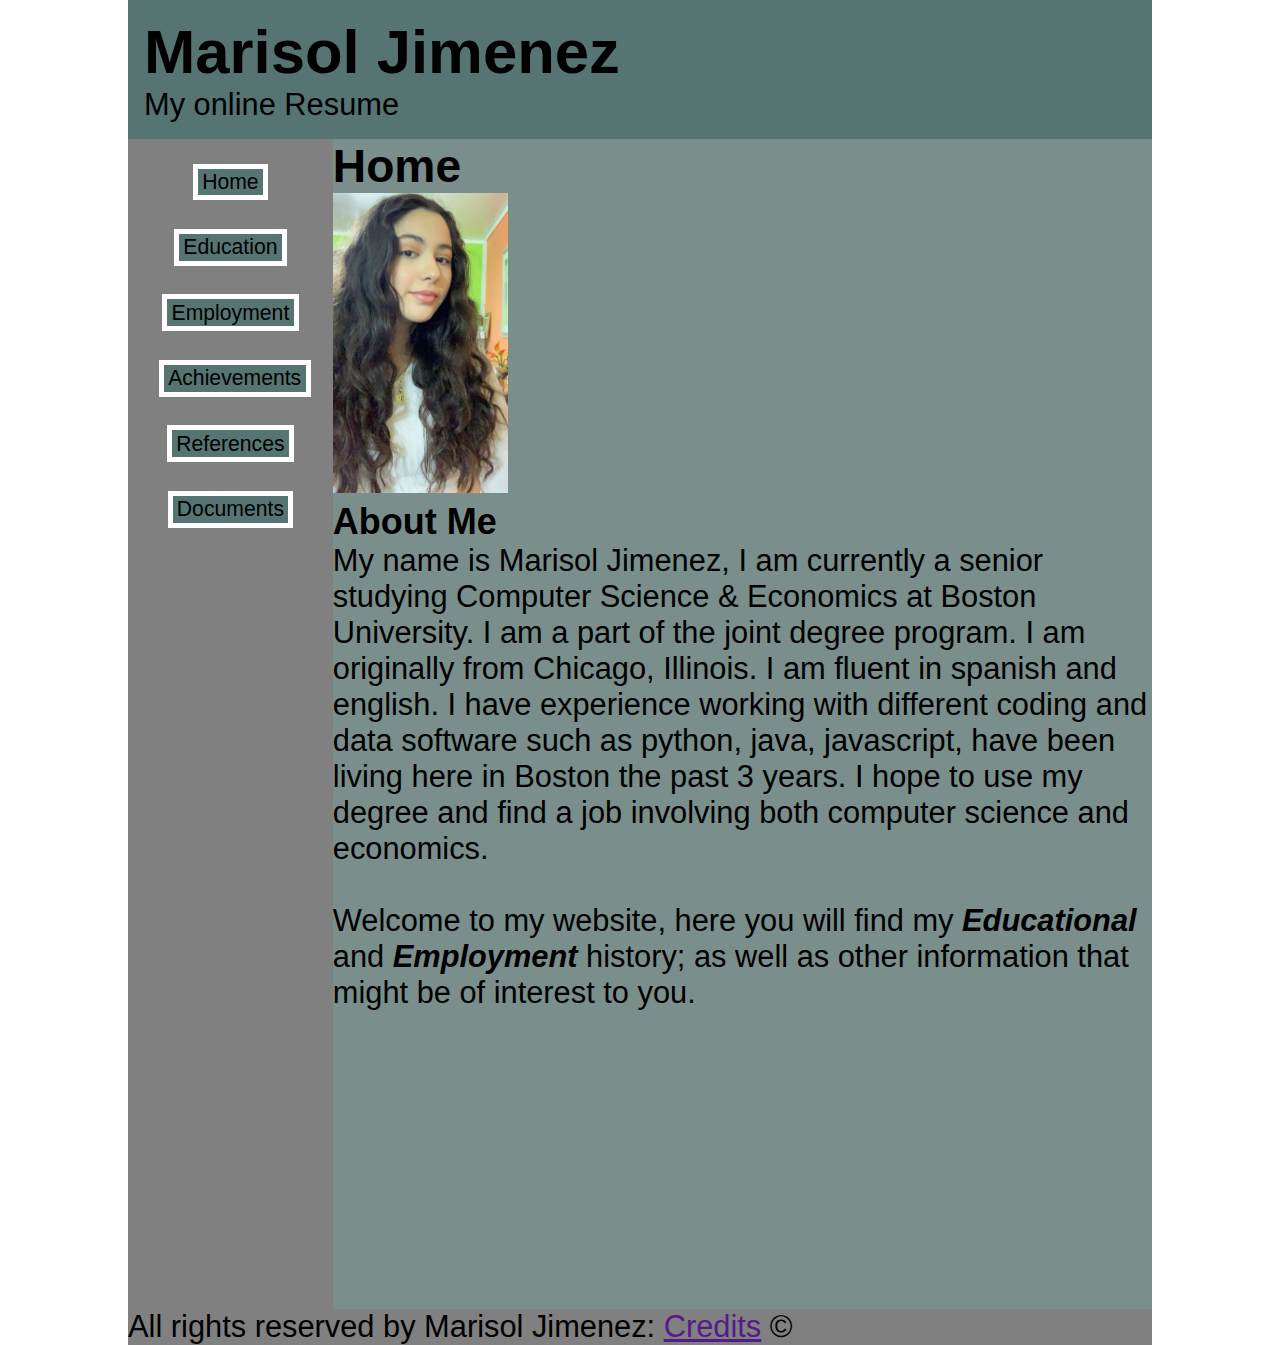
<file: index.html>
<!DOCTYPE html>
<html lang="en">
    <head>
        <meta charset="UTF-8">
        <meta name="viewport" content = "width=device-width, initial-scale=1.0">
        <meta name="description" content="A website showcasing Marisol Jimenez's Online Resume">
        <link rel="stylesheet" type="text/css" href="mp-1.css">
        <title>Home | Resume</title>
    </head>
    <body>
        <div id="page-wrapper">
            <div class="ind">
            <header>
                    <h1>Marisol Jimenez</h1>
                    <p> My online Resume</p>

            </header>
            <div id="container">
                <nav>
                    <ul class="list">
                        <li><a href="index.html">Home</a></li>
                        <li><a href="education.html">Education</a></li>
                        <li><a href="employment.html">Employment</a></li>
                        <li><a href="achievements.html">Achievements</a></li>
                        <li><a href="references.html">References</a></li>
                        <li><a href="projects.html">Documents</a></li>

                    </ul>

                </nav>

                <main>
                    <h2><b>Home</b></h2>
                        <img src="profile-pic.jpg" alt="profile pic">



                    <h3>About Me</h3>
                    <p> My name is Marisol Jimenez, I am currently a senior studying Computer Science & Economics at Boston University.
                        I am a part of the joint degree program. I am originally from Chicago, Illinois. I am fluent in spanish and english.
                        I have experience working with different coding and data software such as python, java, javascript,  have been living here in
                        Boston the past 3 years. I hope to use my degree and find a job involving both
                        computer science and economics.</p>
                        <br>
                    <p>
                        Welcome to my website, here you will find my <b><i>Educational</i></b> and
                        <b><i>Employment</i></b> history; as well as other information that might be of interest to you.
                    </p>
                </main>

            </div>
            <footer>
                <p>All rights reserved by Marisol Jimenez: <a href="">Credits</a> &#169;</p>
            </footer>
        </div>
        </div>
    </body>

</html>
</file>
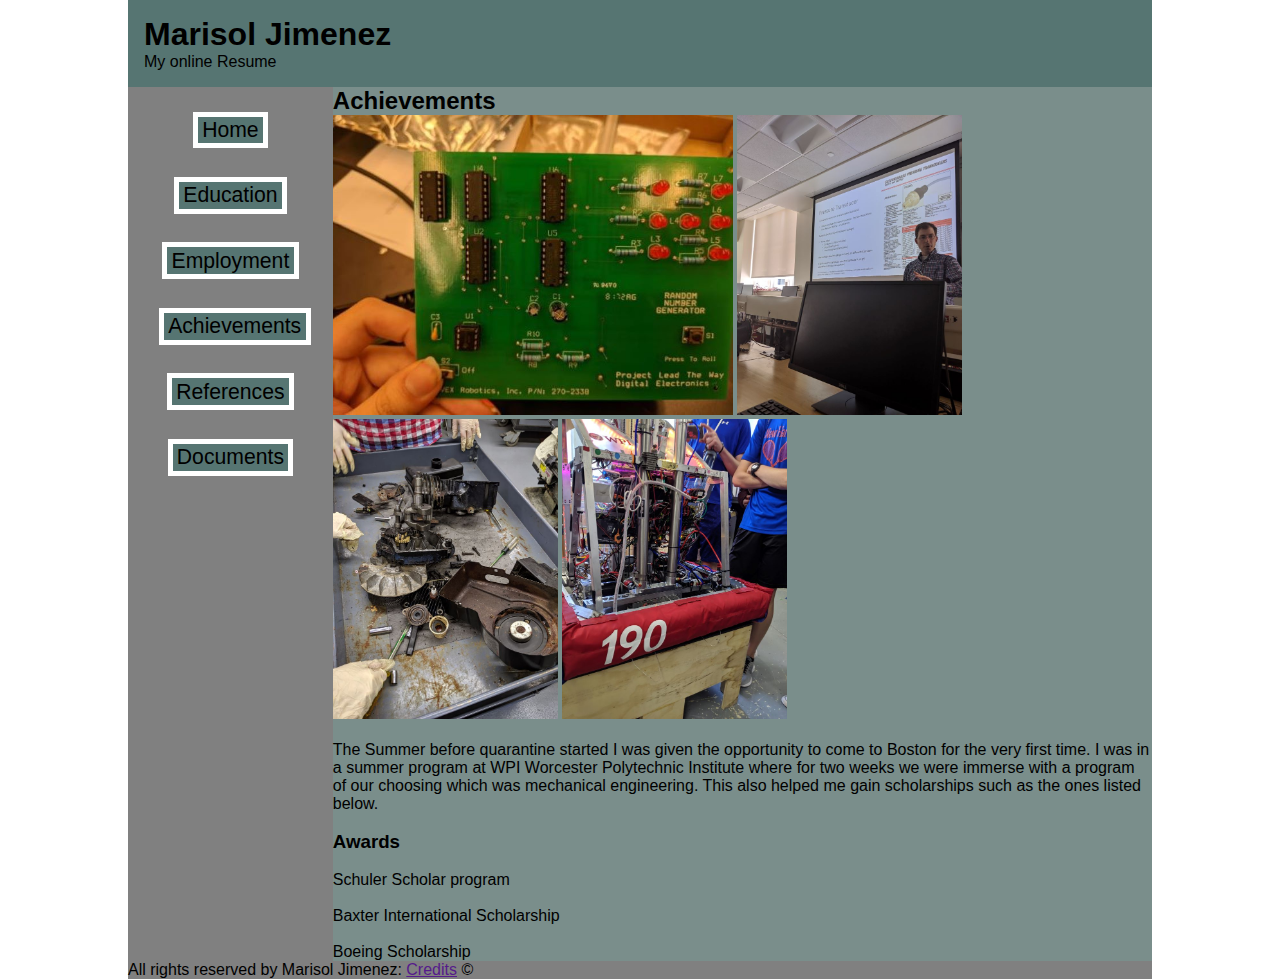
<file: achievements.html>
<!DOCTYPE html>
<html lang="en">
    <head>
        <meta charset="UTF-8">
        <meta name="viewport" content="width=device-width, initial-scale=1.0">
        <meta name="description" content="A website showcasing Marisol Jimenez's Online Resume">
        <link rel="stylesheet" type="text/css" href="achievments.css">
        <title>Home | Resume</title>
    </head>
    <body>
        <div id="page-wrapper">
            <header>
                <h1>Marisol Jimenez</h1>
                <p> My online Resume</p>

            </header>
            <div id="container">
                <nav>
                    <ul class="list">
                        <li><a href="index.html">Home</a></li>
                        <li><a href="education.html">Education</a></li>
                        <li><a href="employment.html">Employment</a></li>
                        <li><a href="achievements.html">Achievements</a></li>
                        <li><a href="references.html">References</a></li>
                        <li><a href="projects.html">Documents</a></li>

                    </ul>

                </nav>

                <main>
                    <h2><b>Achievements</b></h2>
                    <div id="pictures">
                        <img src="breadboard.jpg" alt="logo pic">
                        <img src="class.jpg" alt="class pic">
                        <br>
                        <img src="engine.jpg" alt="engine pic">
                        <img src="robot.jpg" alt="robot pic">
                    </div>
                    <br>
                    <p>
                        The Summer before quarantine started I was given the opportunity to come to Boston for the very first
                        time.
                        I was in a summer program at WPI Worcester Polytechnic Institute where for two weeks we were immerse
                        with
                        a program of our choosing which was mechanical engineering. This also helped me gain scholarships
                        such
                        as the ones listed below.
                    </p>
                    <br>

                    <h3>Awards</h3>
                    <br>
                    <p> Schuler Scholar program</p>
                    <br>
                    <p> Baxter International Scholarship </p>
                    <br>
                    <p>Boeing Scholarship</p>

                </main>

            </div>
            <footer>
                <p>All rights reserved by Marisol Jimenez: <a href="">Credits</a> &#169;</p>
            </footer>

        </div>
    </body>

</html>
</file>
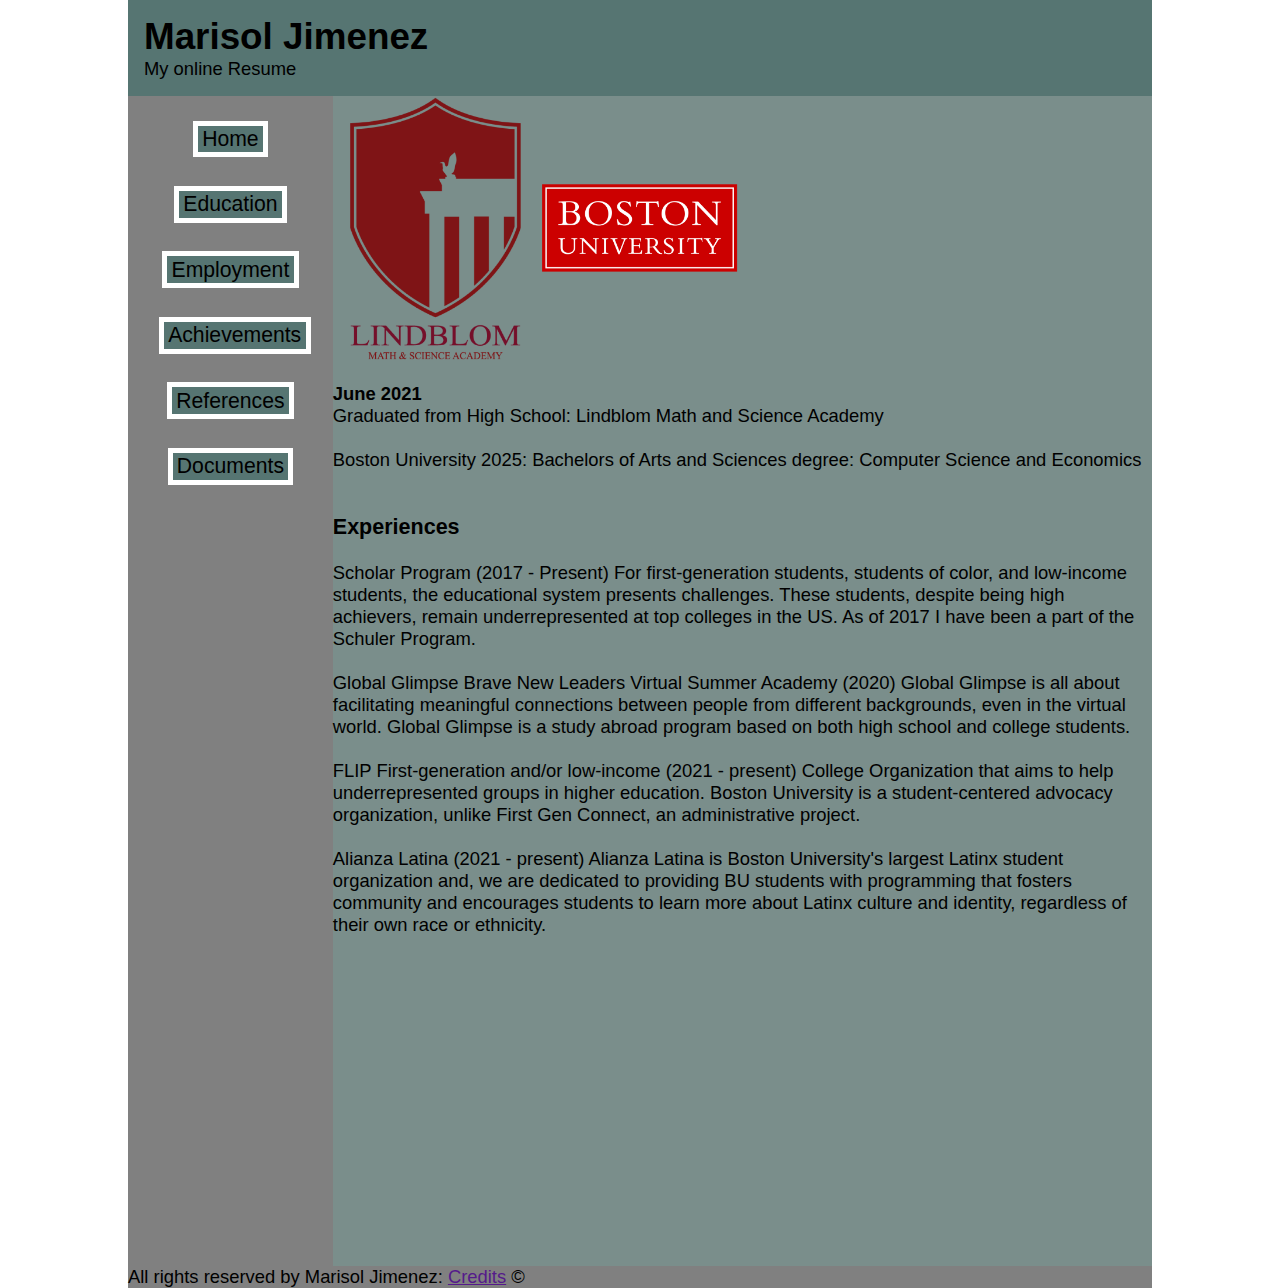
<file: education.html>
<!DOCTYPE html>
<html lang="en">
<head>
    <meta charset="UTF-8">
    <meta name="viewport" content = "width=device-width, initial-scale=1.0">
    <meta name="description" content="A website showcasing Marisol Jimenez's Online Resume">
    <link rel="stylesheet" type="text/css" href="mp-1.css">
    <title>Home | Resume</title>
</head>
<body>
<div id="page-wrapper">
    <div class="edu">
    <header>
        <h1>Marisol Jimenez</h1>
        <p> My online Resume</p>

    </header>

    <div id="container">
        <nav>
            <ul class="list">
                <li><a href="index.html">Home</a></li>
                <li><a href="education.html">Education</a></li>
                <li><a href="employment.html">Employment</a></li>
                <li><a href="achievements.html">Achievements</a></li>
                <li><a href="references.html">References</a></li>
                <li><a href="projects.html">Documents</a></li>

            </ul>

        </nav>


        <main>
            <h2><b></b></h2>

            <div class="images">
                <img src="logo.png" alt="logo pic">
                <img src="boston-university.png" alt="school logo">
            </div>
            <br>
            <p> <b>June 2021</b> </p>
            <p> Graduated from High School: Lindblom Math and Science Academy </p>
            <br>
            <p> Boston University 2025: Bachelors of Arts and Sciences degree: Computer Science and Economics </p>
            <br>
            <br>

            <h3> Experiences</h3>
            <br>
            <p> Scholar Program (2017 - Present) For first-generation students, students of color, and low-income students,
                the educational system presents challenges. These students, despite being high achievers, remain underrepresented
                at top colleges in the US. As of 2017 I have been a part of the Schuler Program.</p>
            <br>
            <p> Global Glimpse Brave New Leaders Virtual Summer Academy (2020) Global Glimpse is all about facilitating
                meaningful connections between people from different backgrounds, even in the virtual world. Global Glimpse
                is a study abroad program based on both high school and college students. </p>
            <br>
            <p> FLIP First-generation and/or low-income (2021 - present) College Organization that aims to help underrepresented
                groups in higher education. Boston University is a student-centered advocacy organization, unlike First Gen Connect,
                an administrative project.</p>
            <br>

            <p>Alianza Latina (2021 - present) Alianza Latina is Boston University's largest Latinx student organization
                and, we are dedicated to providing BU students with programming that fosters community and encourages
                students to learn more about Latinx culture and identity, regardless of their own race or ethnicity.
            </p>



        </main>

    </div>
    <footer>
        <p>All rights reserved by Marisol Jimenez: <a href="">Credits</a> &#169;</p>
    </footer>
    </div>

</div>
</body>

</html>
</file>
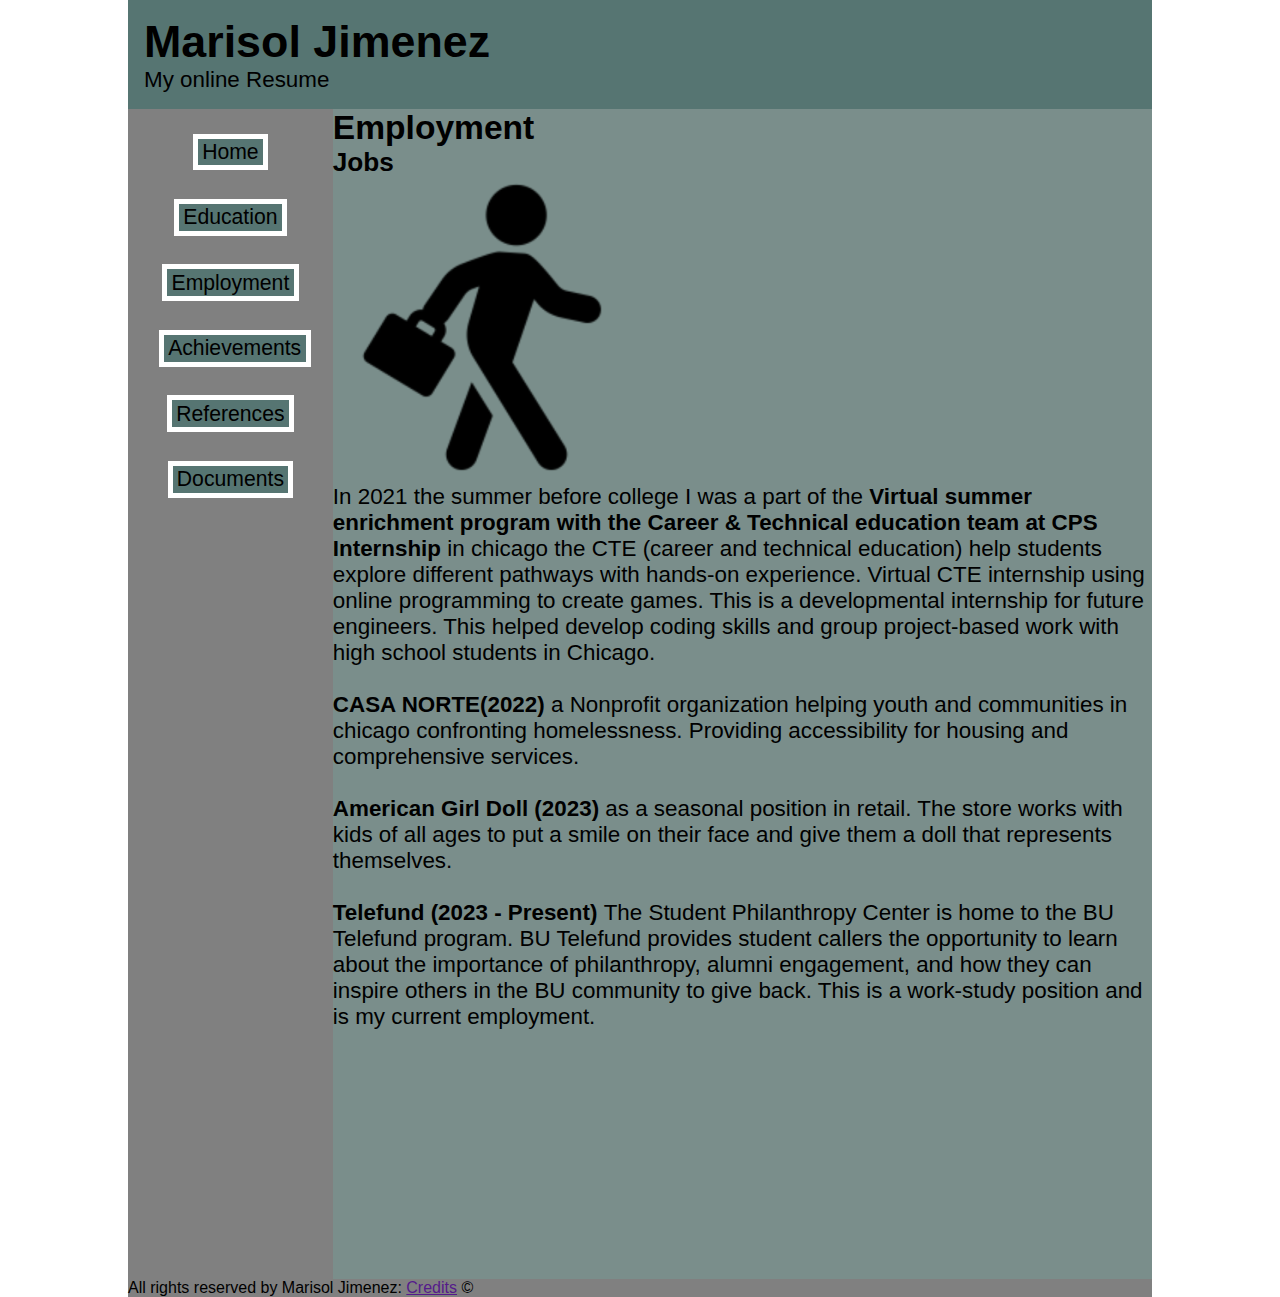
<file: employment.html>
<!DOCTYPE html>
<html lang="en">
<head>
    <meta charset="UTF-8">
    <meta name="viewport" content = "width=device-width, initial-scale=1.0">
    <meta name="description" content="A website showcasing Marisol Jimenez's Online Resume">
    <link rel="stylesheet" type="text/css" href="mp-1.css">
    <title>Home | Resume</title>
</head>
<body>
<div id="page-wrapper">
    <div class="employ">
    <header>
        <h1>Marisol Jimenez</h1>
        <p> My online Resume</p>

    </header>
    <div id="container">
        <nav>
            <ul class="list">
                <li><a href="index.html">Home</a></li>
                <li><a href="education.html">Education</a></li>
                <li><a href="employment.html">Employment</a></li>
                <li><a href="achievements.html">Achievements</a></li>
                <li><a href="references.html">References</a></li>
                <li><a href="projects.html">Documents</a></li>

            </ul>

        </nav>

        <main>
            <h2><b>Employment</b></h2>

            <h3>Jobs</h3>
            <img src="job.png" alt="code pic">

            <p> In 2021 the summer before college I was a part of the <b>Virtual summer enrichment program with the
                Career & Technical education team at CPS Internship</b> in chicago the CTE (career and technical education)
                help students explore different pathways with hands-on experience. Virtual CTE internship using online
                programming to create games. This is a developmental internship for future engineers. This helped develop
                coding skills and group project-based work with high school students in Chicago.

            </p>
            <br>
            <p> <b>CASA NORTE(2022)</b> a Nonprofit organization helping youth and communities in chicago
                confronting homelessness. Providing accessibility for housing and comprehensive services.
            </p>
            <br>
            <p>
                <b>American Girl Doll (2023)</b> as a seasonal position in retail. The store works with kids of all
                ages to put a smile on their face and give them a doll that represents themselves.
            </p>

            <br>
            <p> <b>Telefund (2023 - Present) </b>  The Student Philanthropy Center is home to the BU Telefund program. BU
                Telefund provides student callers the opportunity to learn about the importance of philanthropy, alumni
                engagement, and how they can inspire others in the BU community to give back. This is a work-study
                position and is my current employment.
            </p>

        </main>

    </div>
    </div>
    <footer>
        <p>All rights reserved by Marisol Jimenez: <a href="">Credits</a> &#169;</p>
    </footer>

</div>
</body>

</html>
</file>
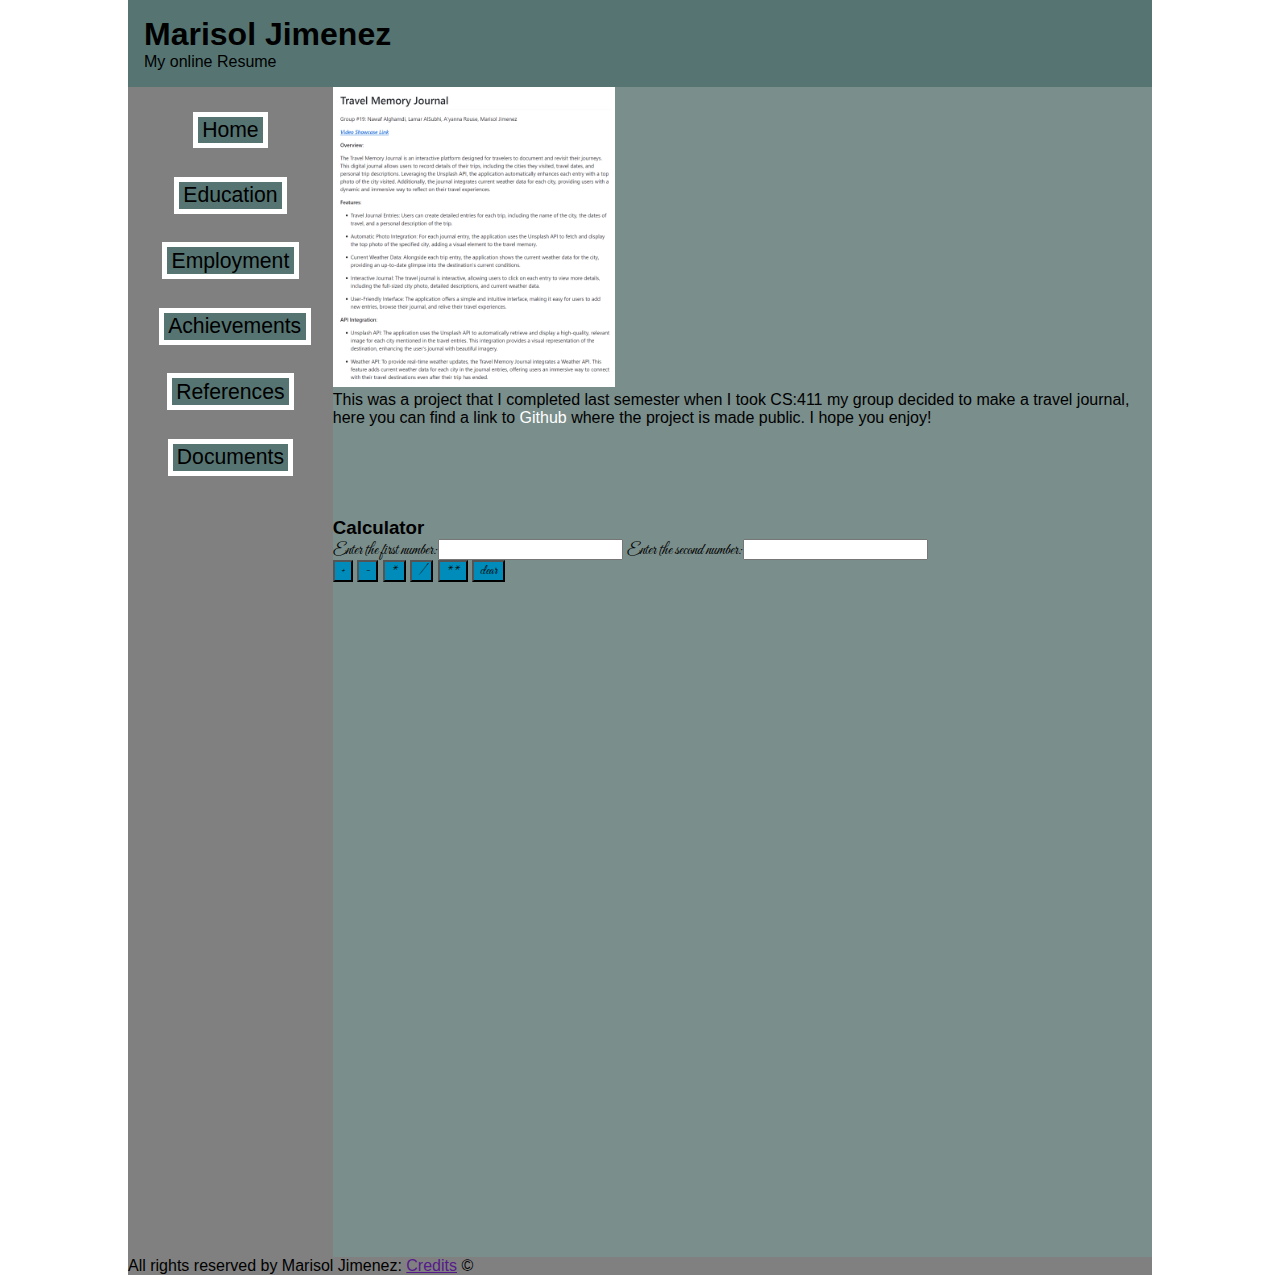
<file: projects.html>
<!DOCTYPE html>
<html lang="en" xmlns="http://www.w3.org/1999/html">
<head>
    <meta charset="UTF-8">
    <meta name="viewport" content = "width=device-width, initial-scale=1.0">
    <meta name="description" content="A website showcasing Marisol Jimenez's Online Resume">
    <link rel="stylesheet" type="text/css" href="mp-1.css">
    <link rel="stylesheet" type="text/css" href="projects.css">
    <link href='https://fonts.googleapis.com/css?family=Great Vibes' rel='stylesheet'>
    <title>Home | Resume</title>
</head>
<body>
    <div id="page-wrapper">
    <header>
        <h1>Marisol Jimenez</h1>
        <p> My online Resume</p>

    </header>
        <div id="container">

        <nav>
            <ul class="list">
                <li><a href="index.html">Home</a></li>
                <li><a href="education.html">Education</a></li>
                <li><a href="employment.html">Employment</a></li>
                <li><a href="achievements.html">Achievements</a></li>
                <li><a href="references.html">References</a></li>
                <li><a href="projects.html">Documents</a></li>

            </ul>

        </nav>

        <main>


                <img src="project411.png" alt="project pic">

                <br>
                <p>This was a project that I completed last semester when I took CS:411 my group decided to make a travel
                    journal, here you can find a link to  <a href="https://github.com/LamarAlSubhi/411">Github</a> where the project is made public. I hope you enjoy!</p>

                <br>
                <br>
                <br>
                <br>
                <br>
            <div class="calculator">
            <h3><b>Calculator</b></h3>

            <label for="first-number">Enter the first number:</label><input id="first-number">

            <label for="second-number">Enter the second number:</label><input id="second-number">
            </div>

            <div class="buttons">
                <button id="addition" onclick="addition()">+</button>
                <button id="subtraction" onclick="subtraction()">-</button>
                <button id="" onclick="multiplication()">*</button>
                <button id="division" onclick="division()">/</button>
                <button id="power" onclick="myPow()">**</button>
                <button id="clear" onclick="clearval()">clear</button>
            </div>

            <div id="alt-output"></div>

        </main>

        </div>

    <footer>
        <p>All rights reserved by Marisol Jimenez: <a href="">Credits</a> &#169;</p>
    </footer>

    </div>


    <script src="calc.js"></script>

</body>

</html>
</file>
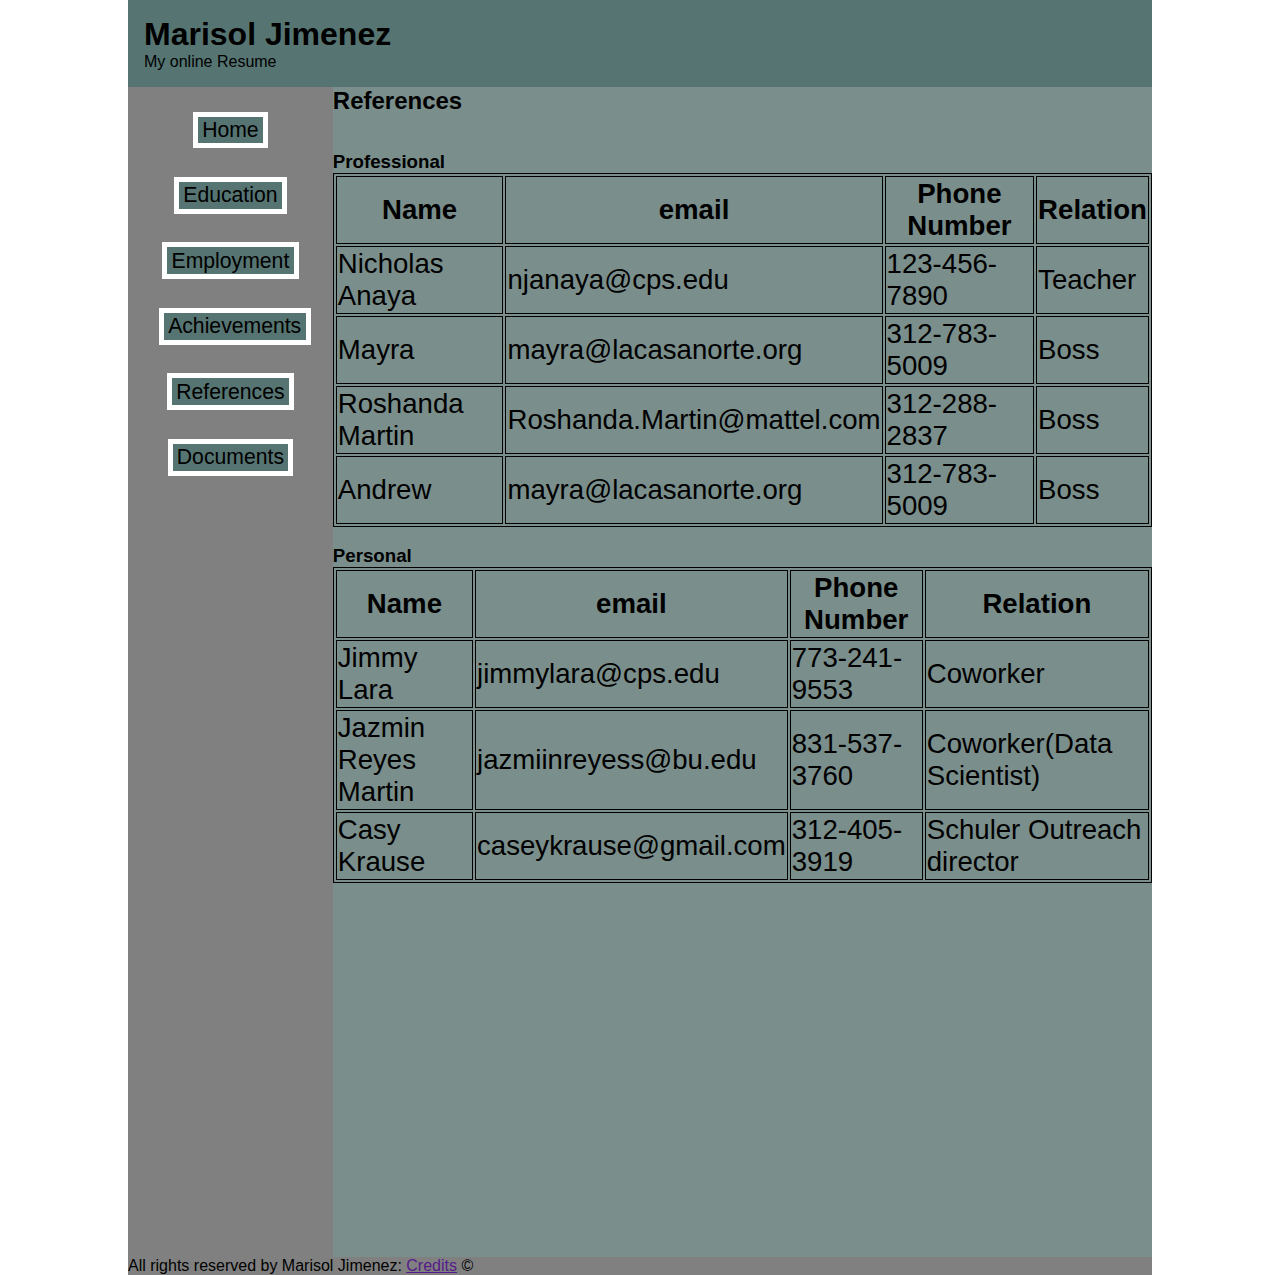
<file: references.html>
<!DOCTYPE html>
<html lang="en">
<head>
    <meta charset="UTF-8">
    <meta name="viewport" content = "width=device-width, initial-scale=1.0">
    <meta name="description" content="A website showcasing Marisol Jimenez's Online Resume">
    <link rel="stylesheet" type="text/css" href="projects.css">
    <title>References | Resume</title>
</head>
<body>
<div id="page-wrapper">
    <header>
        <h1>Marisol Jimenez</h1>
        <p> My online Resume</p>

    </header>
    <div id="container">
        <nav>
            <ul class="list">
                <li><a href="index.html">Home</a></li>
                <li><a href="education.html">Education</a></li>
                <li><a href="employment.html">Employment</a></li>
                <li><a href="achievements.html">Achievements</a></li>
                <li><a href="references.html">References</a></li>
                <li><a href="projects.html">Documents</a></li>

            </ul>

        </nav>

        <main>
            <h2><b>References</b></h2>
            <br>
            <br>
            <h3><b>Professional</b></h3>

            <table>
                <tr>
                    <th>Name</th>
                    <th>email</th>
                    <th>Phone Number</th>
                    <th>Relation</th>
                </tr>
                <tr>
                    <td>Nicholas Anaya</td>
                    <td>njanaya@cps.edu</td>
                    <td>123-456-7890</td>
                    <td>Teacher</td>
                </tr>
                <tr>
                    <td>Mayra</td>
                    <td>mayra@lacasanorte.org</td>
                    <td>312-783-5009</td>
                    <td>Boss</td>
                </tr>
                <tr>
                    <td>Roshanda Martin</td>
                    <td>Roshanda.Martin@mattel.com</td>
                    <td>312-288-2837</td>
                    <td>Boss</td>
                </tr>
                <tr>
                    <td>Andrew</td>
                    <td>mayra@lacasanorte.org</td>
                    <td>312-783-5009</td>
                    <td>Boss</td>
                </tr>



            </table>
            <br>

            <h3><b>Personal</b></h3>
            
            <table>
                <tr>
                    <th>Name</th>
                    <th>email</th>
                    <th>Phone Number</th>
                    <th>Relation</th>
                </tr>
                <tr>
                    <td>Jimmy Lara</td>
                    <td>jimmylara@cps.edu</td>
                    <td>773-241-9553</td>
                    <td>Coworker</td>
                </tr>


                <tr>
                    <td>Jazmin Reyes Martin</td>
                    <td>jazmiinreyess@bu.edu</td>
                    <td>831-537-3760</td>
                    <td>Coworker(Data Scientist)</td>
                </tr>

                <tr>
                    <td>Casy Krause</td>
                    <td>caseykrause@gmail.com</td>
                    <td>312-405-3919</td>
                    <td>Schuler Outreach director</td>
                </tr>

            </table>


        </main>

    </div>
    <footer>
        <p>All rights reserved by Marisol Jimenez: <a href="">Credits</a> &#169;</p>
    </footer>

</div>
</body>

</html>
</file>
<file: mp-1.css>
/*In the CSS file
1. Set the <li> to display as inline. (This makes the list horizontal.)
2. Set the list-style on the <ul> element to none. (This removes the bullets.)
3. Remove the default left padding on the <ul> element. Set a background color if desired.
4. Add right and left padding on the <li> element to add spacing.
5. Add top and bottom padding on the <ul> element to add spacing.
6. Remove underlines from the hyperlinks.*/
/*Webpage should have 4 parts: Header, Navigation bar, Main, and footer
*/
/*Some CSS properties:
 width
 max-width
 calc()
 margin:auto;
 box-sizing*/

* {
    margin: 0;
    box-sizing: border-box;
    /*padding: 0;*/
    font-family: Arial, "Helvetica Neue", Helvetica, sans-serif; /* Choose your preferred font */
}

/*This is the code for the max-width of the page being greater than 750. We want to make the navigation bar on the left and vertical.*/
body {
    /*font-size: calc(20px + 1.5vh);*/
}

#page-wrapper{
    width: 80vw;
    margin: 0 auto;
}

header {
    background: #567572FF;
    padding: 1rem; /* Padding for spacing */
}

h1 {
    text-align: left; /* Aligns text inside <h1> elements to the left */
}

img {
    max-width: 100%; /* Allows the image to scale with the size of its container */
    width: auto; /* Adjusts the width automatically to maintain aspect ratio */
    height: auto; /* Adjusts the height automatically to maintain aspect ratio */
    max-height: 300px;
}

#container {
    width: 100%;
    display: flex;
    flex-direction: row;
    height: 130vh;
}

nav {
    width: 20%;
    display: flex;
    flex-direction: column;
    background-color: gray; /* gray background for the navbar */
    padding: 1%; /* Padding for navbar */
    left: 0; /* Align to the left side */
}

nav ul {
    list-style-type: none;
    padding-left: 0;
    margin: 0 auto;
    display: flex;
    flex-direction: column;
    justify-content: space-evenly;
    align-items: center;

}

nav li {
    padding: 1% 3%;
    background-color: #567572FF; /* Sets the background color */
    margin: 10% auto;
    border: 5px solid white;

}

nav a {
    text-decoration: none;
    color: black; /* Optional: Change the color of the links */
    display: block;
    text-align: left;
    font-size: calc(2px + 1.5vw) ;
}

main {
    height: 100%; /* Set the height of <main> to 100% of the viewport height */
    background: #7a8e8bFF;
    width: 80%;

}

footer {
    background: gray;

}

.images{
    display: flex;
    align-items: center;
    width: 25%;  /* Set your desired width */
    height: auto;
    margin-right: 10px;

}
.ind{
    font-size: calc(18px + 1vw);
}
.edu{
    font-size: calc(12px + .5vw);
}
.employ{
    font-size: calc(16px + .5vw);
}


table, tr, td, th{
    border: 1px solid black;
    font-size: calc(2px + 2vw);
}


@media screen and (max-width: 1200px) {
    #container {
        flex-direction: column;
    }

    main {
        width: 100%;
    }

    nav {
        width: 100%;
    }

    img{
        max-width: 100%;
    }

    nav a {
        font-size: calc(2px + 1.5vw);
    }

    nav ul {
        display: flex;
        flex-direction: row;
        justify-content: center;
        margin: 0 auto;
    }

    nav li {
        padding: 3% 1%;
    }

    footer {
        background: gray;

    }


}
</file>
<file: achievments.css>
/*In the CSS file
1. Set the <li> to display as inline. (This makes the list horizontal.)
2. Set the list-style on the <ul> element to none. (This removes the bullets.)
3. Remove the default left padding on the <ul> element. Set a background color if desired.
4. Add right and left padding on the <li> element to add spacing.
5. Add top and bottom padding on the <ul> element to add spacing.
6. Remove underlines from the hyperlinks.*/
/*Webpage should have 4 parts: Header, Navigation bar, Main, and footer
*/
/*Some CSS properties:
 width
 max-width
 calc()
 margin:auto;
 box-sizing*/

* {
    margin: 0;
    box-sizing: border-box;
    /*padding: 0;*/
    font-family: Arial, "Helvetica Neue", Helvetica, sans-serif; /* Choose your preferred font */
}

/*This is the code for the max-width of the page being greater than 750. We want to make the navigation bar on the left and vertical.*/
body {
    /*font-size: calc(20px + 1.5vh);*/
}

#page-wrapper{
    width: 80vw;
    margin: 0 auto;
}

header {
    background: #567572FF;
    padding: 1rem; /* Padding for spacing */
}

h1 {
    text-align: left; /* Aligns text inside <h1> elements to the left */
}

img {
    max-width: 100%; /* Allows the image to scale with the size of its container */
    width: auto; /* Adjusts the width automatically to maintain aspect ratio */
    height: auto; /* Adjusts the height automatically to maintain aspect ratio */
    max-height: 300px;
}

#container {
    width: 100%;
    display: flex;
    flex-direction: row;
}

nav {
    width: 20%;
    display: flex;
    flex-direction: column;
    background-color: gray; /* gray background for the navbar */
    padding: 1%; /* Padding for navbar */
    left: 0; /* Align to the left side */
}

nav ul {
    list-style-type: none;
    padding-left: 0;
    margin: 0 auto;
    display: flex;
    flex-direction: column;
    justify-content: space-evenly;
    align-items: center;

}

nav li {
    padding: 1% 3%;
    background-color: #567572FF; /* Sets the background color */
    margin: 10% auto;
    border: 5px solid white;

}

nav a {
    text-decoration: none;
    color: black; /* Optional: Change the color of the links */
    display: block;
    text-align: left;
    font-size: calc(2px + 1.5vw) ;
}

main {
    height: 100%; /* Set the height of <main> to 100% of the viewport height */
    background: #7a8e8bFF;
    width: 80%;

}

footer {
    background: gray;

}

.images{
    display: flex;
    align-items: center;
    width: 25%;  /* Set your desired width */
    height: auto;
    margin-right: 10px;

}
.edu{
    font-size: calc(12px + .5vw);
}

#button{
    background: pink;
}


@media screen and (max-width: 750px) {
    #container {
        flex-direction: column;
    }

    main {
        width: 100%;
    }

    nav {
        width: 100%;
    }

    img{
        max-width: 100%;
    }

    nav a {
        font-size: calc(2px + 1.5vw);
    }

    nav ul {
        display: flex;
        flex-direction: row;
        justify-content: center;
        margin: 0 auto;
    }

    nav li {
        padding: 3% 1%;
    }

    footer {
        background: gray;

    }


}
</file>
<file: projects.css>
* {
    margin: 0;
    box-sizing: border-box;
    /*padding: 0;*/
    font-family: Arial, "Helvetica Neue", Helvetica, sans-serif; /* Choose your preferred font */
}

/*This is the code for the max-width of the page being greater than 750. We want to make the navigation bar on the left and vertical.*/
body {
    /*font-size: calc(20px + 1.5vh);*/
}

#page-wrapper{
    width: 80vw;
    margin: 0 auto;
}

header {
    background: #567572FF;
    padding: 1rem; /* Padding for spacing */
}

h1 {
    text-align: left; /* Aligns text inside <h1> elements to the left */
}

img {
    max-width: 100%; /* Allows the image to scale with the size of its container */
    width: auto; /* Adjusts the width automatically to maintain aspect ratio */
    height: auto; /* Adjusts the height automatically to maintain aspect ratio */
    max-height: 300px;
}

#container {
    width: 100%;
    display: flex;
    flex-direction: row;
    height: 130vh;
}

nav {
    width: 20%;
    display: flex;
    flex-direction: column;
    background-color: gray; /* gray background for the navbar */
    padding: 1%; /* Padding for navbar */
    left: 0; /* Align to the left side */
}

nav ul {
    list-style-type: none;
    padding-left: 0;
    margin: 0 auto;
    display: flex;
    flex-direction: column;
    justify-content: space-evenly;
    align-items: center;

}

nav li {
    padding: 1% 3%;
    background-color: #567572FF; /* Sets the background color */
    margin: 10% auto;
    border: 5px solid white;

}

nav a {
    text-decoration: none;
    color: black; /* Optional: Change the color of the links */
    display: block;
    text-align: left;
    font-size: calc(2px + 1.5vw) ;
}

main {
    height: 100%; /* Set the height of <main> to 100% of the viewport height */
    background: #7a8e8bFF;
    width: 80%;

}
main a {
    list-style-type: none; /* Removes the bullet point */
    display: inline-block; /* Ensures the link behaves like a text element */
    text-decoration: none;
    color: white;

}

footer {
    background: gray;

}

.images{
    display: flex;
    align-items: center;
    width: 25%;  /* Set your desired width */
    height: auto;
    margin-right: 10px;

}
.edu{
    font-size: calc(12px + .5vw);
}
.employ{
    font-size: calc(16px + .5vw);
}


table, tr, td, th{
    border: 1px solid black;
    font-size: calc(2px + 2vw);
}

.buttons button{
    background-color: #008CBA;
    font-family: 'Great Vibes', cursive, sans-serif;
}
.calculator label{
    font-family: 'Great Vibes', cursive, sans-serif;

}
.ind{
    font-size: calc(3px + 2vw);
}



@media screen and (max-width: 1200px) {
    #container {
        flex-direction: column;
    }

    main {
        width: 100%;
    }

    nav {
        width: 100%;
    }

    img{
        max-width: 100%;
    }

    nav a {
        font-size: calc(2px + 1.5vw);
    }

    nav ul {
        display: flex;
        flex-direction: row;
        justify-content: center;
        margin: 0 auto;
    }

    nav li {
        padding: 3% 1%;
    }

    footer {
        background: gray;

    }


}
</file>
